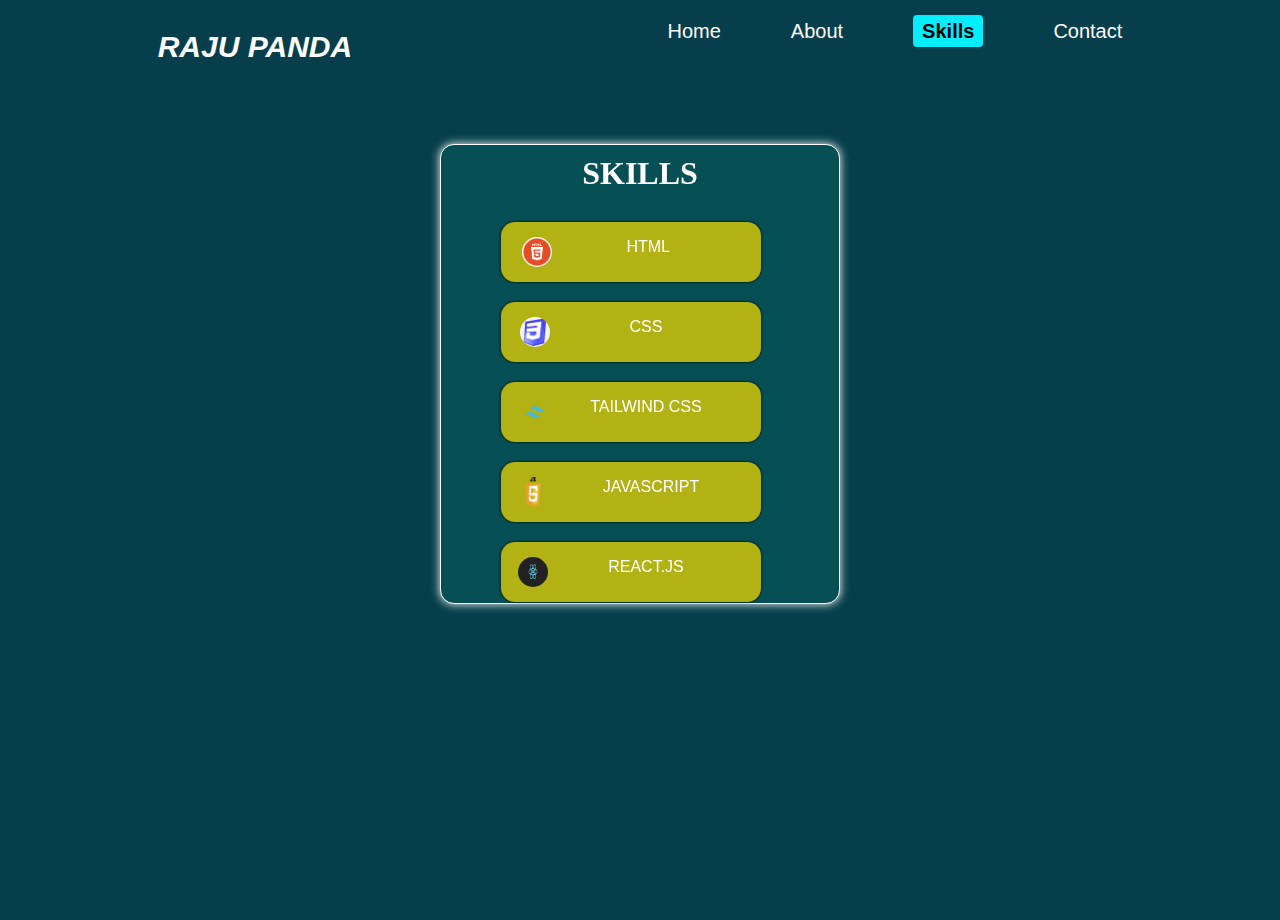
<file: skills.html>
<!DOCTYPE html>
<html lang="en">
<head>
    <meta charset="UTF-8">
    <meta name="viewport" content="width=device-width, initial-scale=1.0">
    <title>Skills</title>
    <link rel="stylesheet" href="./skills.css">
</head>
<body>
    <header>
        <nav>
            <div class="name"> <h1><a href="./index.html">RAJU PANDA</a></h1></div>
            <div class="nav-links">
             <ul>
                <li><a href="./index.html">Home</a></li>
                <li><a href="./about.html">About</a></li>
                <li><a href="#" class="skill">Skills</a></li>
                <li><a href="./contact.html">Contact</a></li>
             </ul>
            </div>
        </nav>
      </header>
      <section>
        <div class="container">
            <h1>SKILLS</h1>
            <div class="html box"><img src="./photos/html.png" alt=""> HTML
            </div>
            <div class="css box"> <img src="./photos/css.jpeg" alt="">CSS</div>
            <div class="tailwind box"> <img src="./photos/tailwind.png" alt="">TAILWIND CSS</div>
            <div class="javascript box"> <img src="./photos/js.png" alt="">JAVASCRIPT</div>
            <div class="reactjs box"> <img src="./photos/react.png" alt="">REACT.JS</div>
        </div>
      </section>
</body>
</html>
</file>
<file: skills.css>
*{
    margin: 0;
    padding: 0;
    box-sizing: border-box;
    font-family: 'Bruno Ace', cursive;
    font-family: 'EB Garamond', serif;
    font-family: 'Poltawski Nowy', serif;
    font-family: 'Poppins', sans-serif;
    font-family: 'Roboto', sans-serif;
    font-family: 'Roboto Condensed', sans-serif;
}
body{
    background-image: linear-gradient( #063f4b  , #063f4b);
    background-position: center;
    background-repeat: no-repeat;
    height: 100vh;
}
nav{
    display: flex;
    justify-content: space-around;
    color: #fff;
    margin-top: 20px;
}
nav .name h1{
    font-size: 30px;
    font-family: 'Times New Roman', Times, serif;
    font-style: oblique;
}
.nav-links ul{
    display: flex;
    justify-content: space-around;
    list-style: none;
    gap: 70px;
    position: relative;
}
.nav-links ul li{
     font-size: 20px;
     font-weight: 200px;
}
.nav-links ul li::before{
    content: "";
    width: 10px;
    height: 50px;
    background-color: none;
    position: absolute;
    z-index: -1;
    border: 2px solid  #063f4b;
    bottom: -2px;
    border-top: none;
    border-left:none ;
    border-right: none;
    display: #fff;
    transition: all 2s;
}
.nav-links ul li:hover{
    cursor: pointer;
}
.nav-links ul li:hover:before{
    display: block;
    width: 30px;
    border:2px solid greenyellow ;
    border-top: none;
    border-left:none ;
    border-right: none;

}
section{
    display: flex;
    justify-content: space-evenly;
    margin-top: 130px;
    gap: 250px;
}
.left-section{
    line-height: 50px;
    max-width: 330px;
    color: #fff;
}
.first{
    font-size: 35px;
}
.left-section h1{
    font-size: 45px;
    color:deepskyblue;
}
.left-section span{
    color: #0ef;
}
ul{
    display: flex;  
    gap: 30px;
}
.left-section ul li{
    margin-top: 20px;
    list-style: none;
    border: 2px solid #0ef;
    border-radius: 50%;
    height: 30px;
    width: 30px;
}
    a{
    color: #fff;
    text-decoration: none;
    background-color:#063f4b;
    }
    .nav-links ul li .skill{
    height: 500px;
    width: 500px;
     background-color: #0ef;
    padding: 5px 9px;
    border-radius: 4px;
    color: black;
    font-weight: bold;
}

.container{
    height: 460px;
    width: 400px;
    margin-top: -40px;
    border: 1px solid #fff;
    background-color: rgb(6, 79, 84);
    backdrop-filter: blur(30px);
    border-radius: 14px;
    display: flex;
    flex-direction: column;
    row-gap: 20px;
    box-shadow: 0 0 10px #fff;
}
h1{
    color: #fff;
    text-align: center;
    font-family:Georgia, 'Times New Roman', Times, serif;
    position: relative;
    top: 10px;
}
.box{
    height: 60px;
    width: 260px;
    border: none;
    position: relative;
    top: 20px;
    left: 60px;
    border-radius: 14px;
   background-color: rgb(178, 178, 20);
    backdrop-filter: blur(20px);
    color: #FFF;
    text-align: center;
    box-shadow: 0 0 3px black;
    transition: all 2s;
}
.container img{
    width: 30px;
    height: 30px;
    border-radius: 50px;
    position: relative;
    top: 15px;
    left: -60px;
}
.javascript img{
    width: 40px;
    height: 30px;
    position: relative;
    left: -50px;
}
.html img {
    position: relative;
    left: -70px;
}
.css img{
    position: relative;
    left: -80px;
}
.tailwind img{
    position: relative;
    left: -40px;
}
.box:hover{
    cursor: pointer;
    transform: translateY(-10px);
}
</file>
